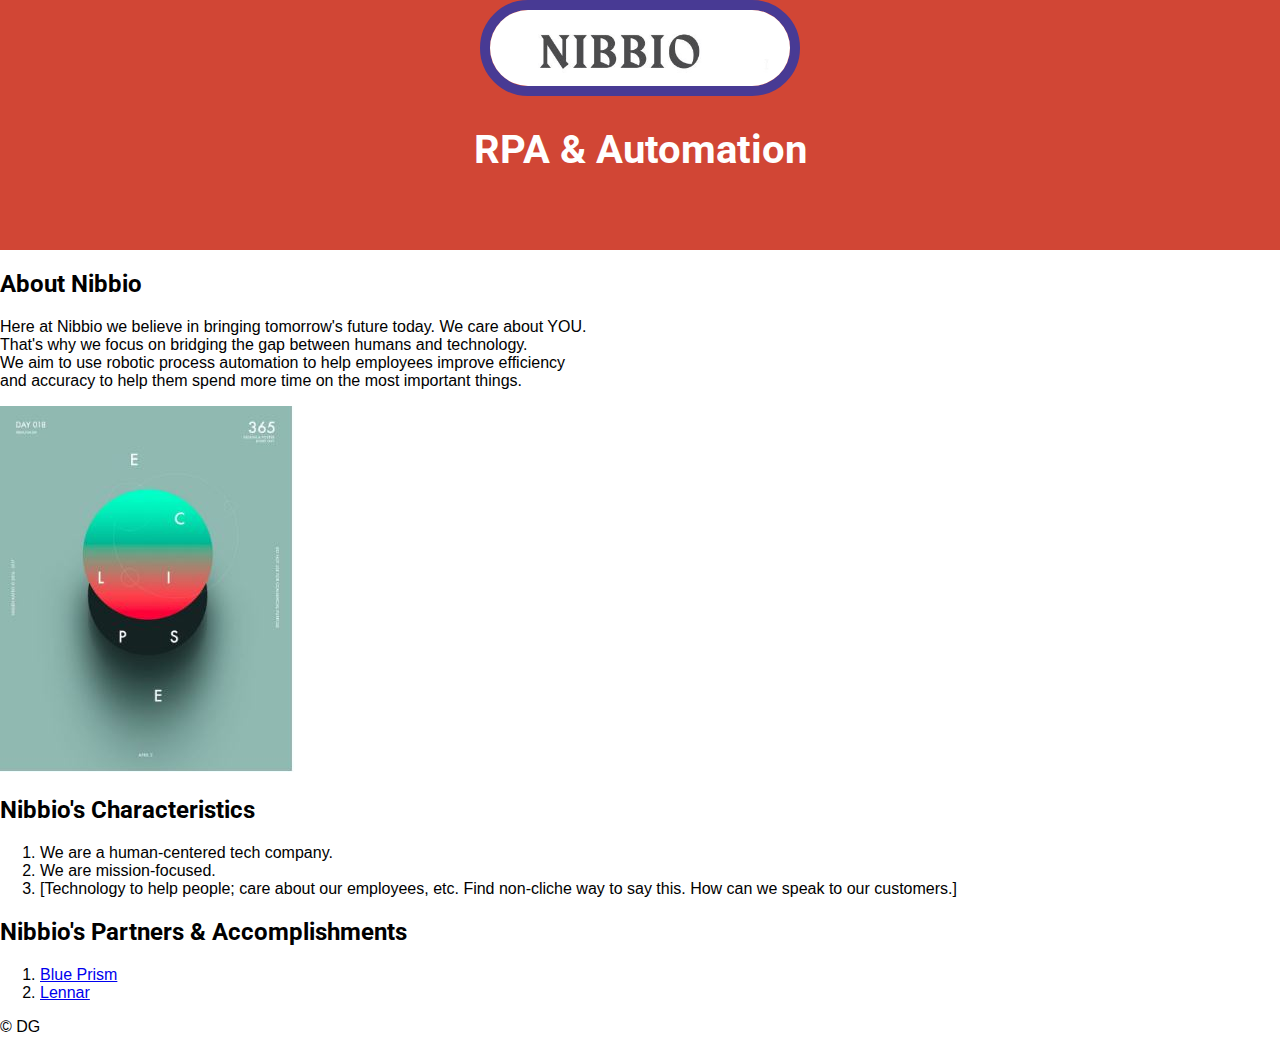
<file: index_nib.html>
<!DOCTYPE html>
<html>
  <head>
        <title>Nibbio</title>
        <link rel="icon" href="img_nib/Nibbiologo.jpg">
        <link href="https://fonts.googleapis.com/css2?family=Lobster&family=Roboto&display=swap" rel="stylesheet">
        <link rel="stylesheet" type="text/css" href="css/hero.css">
  </head>
  <body>
      <!-- header element -->
      <header>
          <img src="img_nib/Nibbiologo.jpg">
          <h1>RPA & Automation</h1>
      </header>
      <!-- main element -->
    <main>
          <h2>About Nibbio</h2>
          <p>Here at Nibbio we believe in bringing tomorrow's future today. We care
          about YOU. <br>That's why we focus on bridging the gap between humans and
          technology. <br>We aim to use robotic process automation to help employees
          improve efficiency <br> and accuracy to help them spend more time on the
          most important things.</p>
          <img src="img_nib/Nibbio_eclipse.jpg">
          <!--  <p></p> -->
          <h2>Nibbio's Characteristics</h2>
          <ol>
                <li>We are a human-centered tech company.</li>
                <li>We are mission-focused.</li>
                <li>[Technology to help people; care about our employees, etc.
                Find non-cliche way to say this. How can we speak to our customers.]</li>
          </ol>
          <h2>Nibbio's Partners & Accomplishments</h2>
          <ol>
              <li><a target="_blank" href="https://www.blueprism.com/">
              Blue Prism</a></li>
              <li><a target="_blank" href="https://www.lennar.com/">
              Lennar</a></li>
          </ol>

    </main>
          <!-- Footer element -->
          <footer>
          </a> &copy; DG</p>

          </footer>
  </body>
</html>
</file>
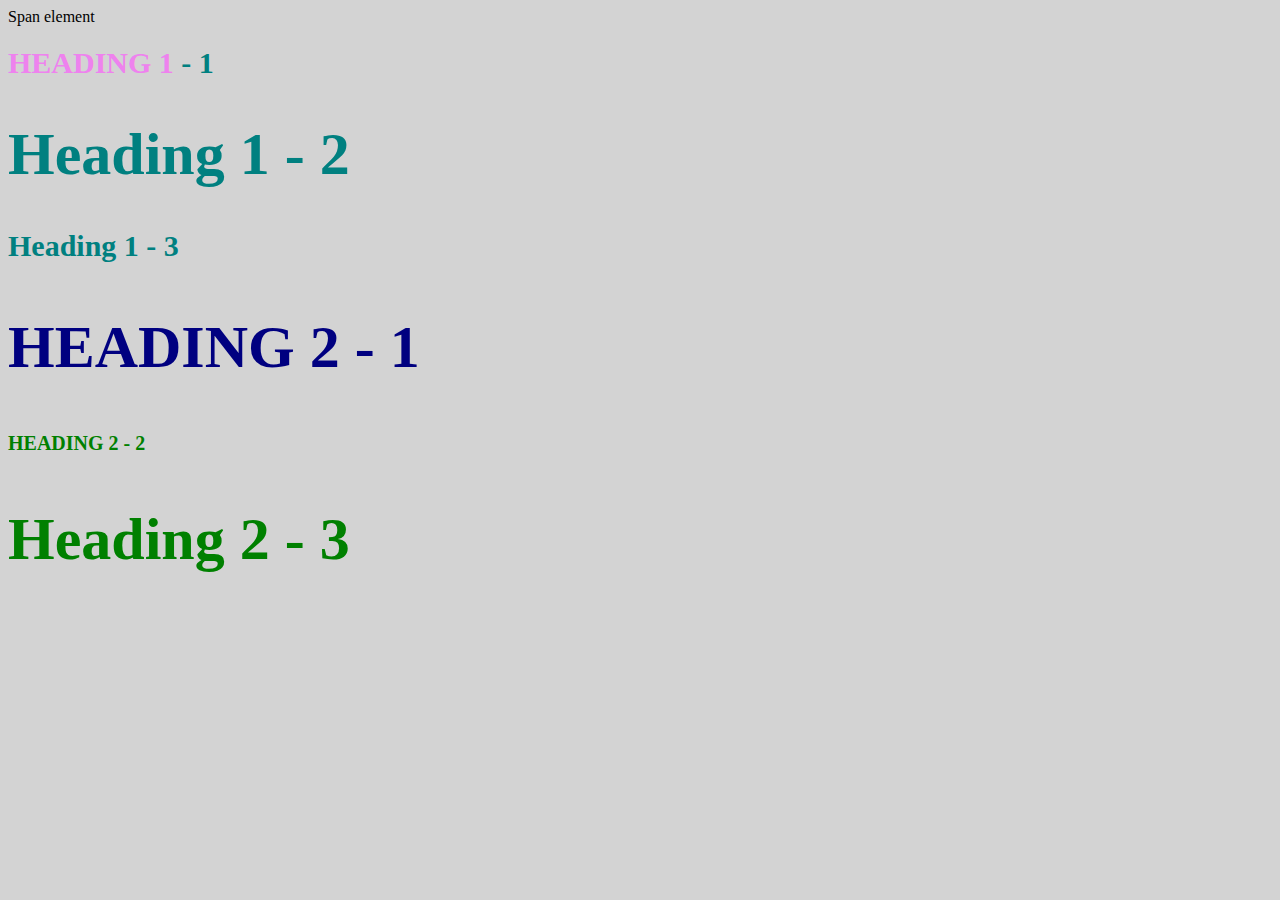
<file: style-test.html>
<!DOCTYPE html>
<html>
<head>
    <title>Style test</title>
    <link rel="stylesheet" type="text/css" href="css/test.css">
</head>
<body>
    <span>Span element</span>
    <h1 class="uppercase"><span>Heading 1</span> - 1</h1>
    <h1 class="big">Heading 1 - 2</h1>
    <h1 >Heading 1 - 3</h1>
    <h2 class="big uppercase">Heading 2 - 1</h2>
    <h2 class="uppercase">Heading 2 - 2</h2>
    <h2 class="big">Heading 2 - 3</h2>

</body>
</html>
</file>
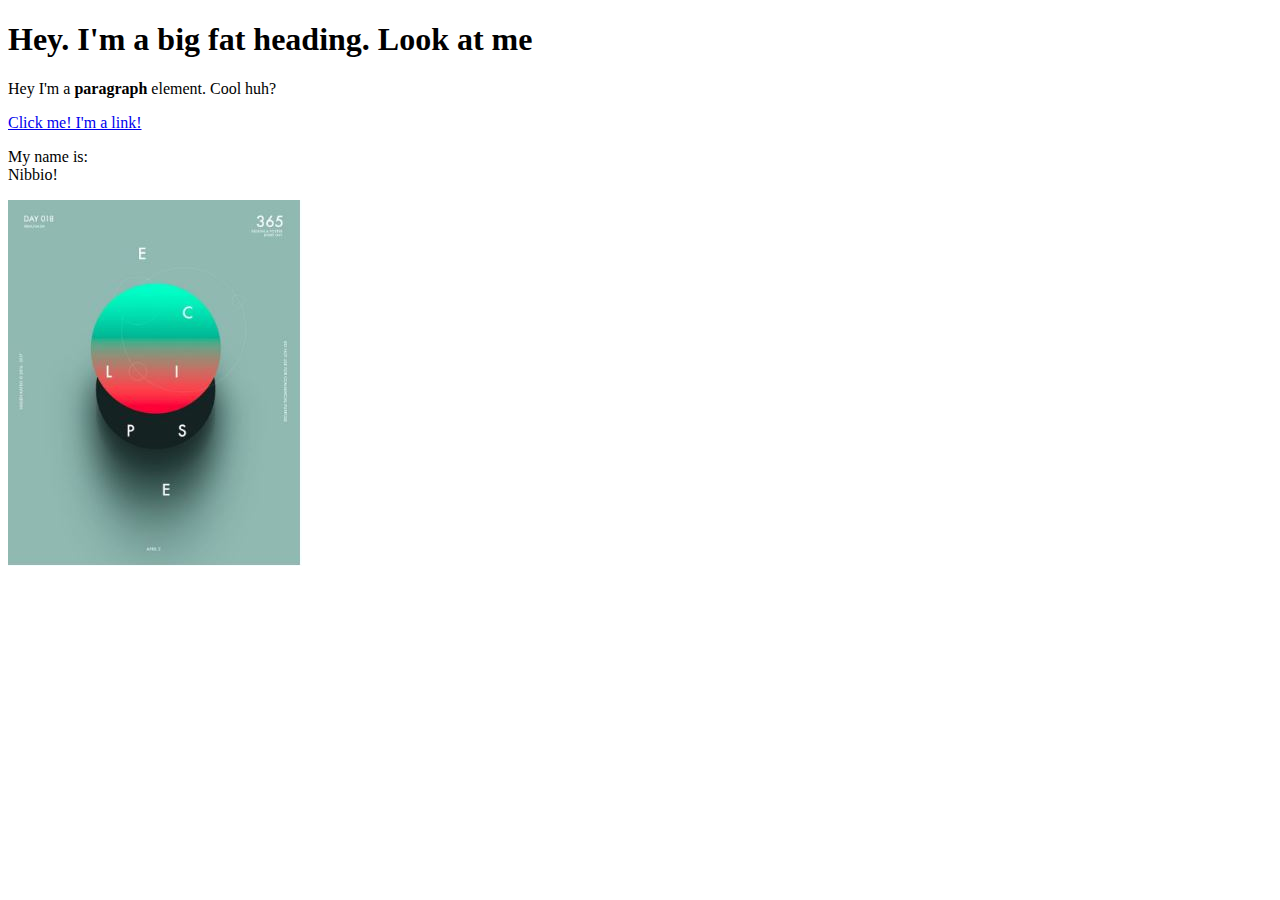
<file: test_nib.html>
<!DOCTYPE html>
<html>
<head>
    <title>Test page</title>
</head>
<body>
  <h1>Hey. I'm a big fat heading. Look at me</h1>
  <p>Hey I'm a <b>paragraph</b> element. Cool huh?</p>
  <a href="https://google.com" target="_blank" title="Let's go to Google"
  >Click me! I'm a link!</a>
  <p> My name is: <br>
  Nibbio! </p>
  <img src ="img_nib/Nibbio_eclipse.jpg" >
</body>
</html>
</file>
<file: css/hero.css>
body{
    margin: 0;
    font-family: 'Helvetica', 'Arial', san-sans-serif;
}
header{
    background-color: #d14635;
    text-align: center;
    padding-bottom: 50px;
}

h1, h2{
    font-family: 'Roboto', sans-serif;
}

header h1{
    color: white;
    font-size: 40px;
  }

header img{
  border-radius: 170px;
  width: 300px;
  border: 10px solid #483a94;
}
</file>
<file: css/test.css>
body{
    background-color: lightgrey;
}

h1{
    font-size: 30px;
    color: teal;
}

h2{
    color: red;
    font-size: 20px;
}

h2{
    color: green;
}
.big{
  font-size: 60px
}

.uppercase{
  text-transform: uppercase;
}

.big.uppercase{
    color: navy;
}
h1 span{
  color: violet;
}
</style>
</file>
